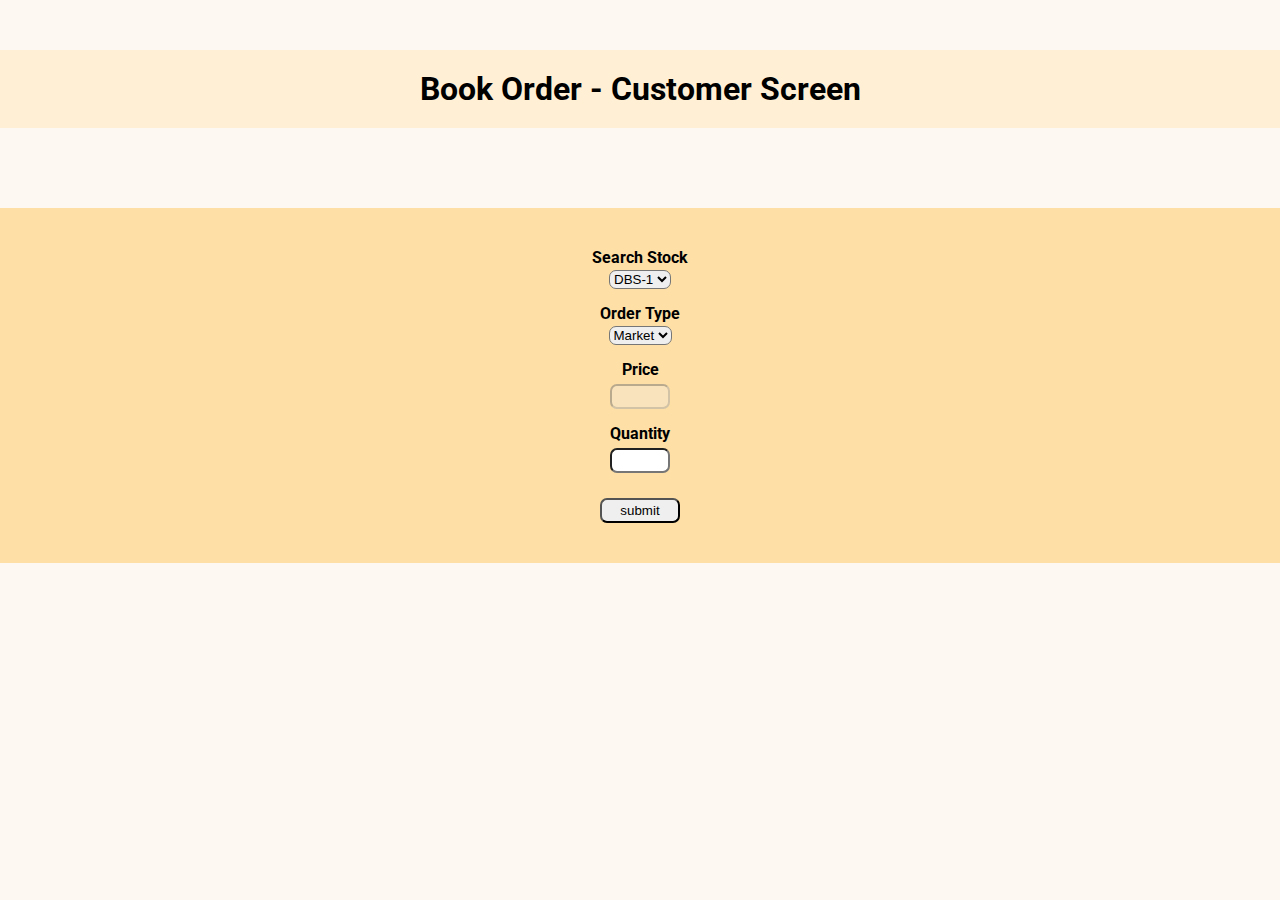
<file: index.html>
<!DOCTYPE html>
<html lang="en">
  <head>
    <meta charset="UTF-8" />
    <meta http-equiv="X-UA-Compatible" content="IE=edge" />
    <meta name="viewport" content="width=device-width, initial-scale=1.0" />
    <link href="style.css" rel="stylesheet" />
    <link rel="preconnect" href="https://fonts.googleapis.com" />
    <link rel="preconnect" href="https://fonts.gstatic.com" crossorigin />
    <link
      href="https://fonts.googleapis.com/css2?family=Roboto:wght@100&display=swap"
      rel="stylesheet"
    />

    <title>Book Order</title>
  </head>
  <body>
    <header>
      <h1>Book Order - Customer Screen</h1>
      <form>
        <label>Search Stock</label>
        <select name="Search_Stock">
          <option>DBS-1</option>
          <option>DBS-2</option>
          <option>DBS-3</option>
          <option>DBS-4</option>
          <option>DBS-5</option>
        </select>
        <label>Order Type</label>
        <select name="Order_Type" class="select">
          <option>Market</option>
          <option>limit</option>
        </select>
        <label>Price</label>
        <input type="number" class="price" name="price" disabled="disabled" />
        <label>Quantity</label>
        <input type="number" name="Quantity" />
        <input type="submit" class="submit" value="submit" />
      </form>
    </header>
    <script src="user.js"></script>
  </body>
</html>
</file>
<file: style.css>
* {
  padding: 0;
  margin: 0;
}

h1 {
  text-align: center;
  margin-bottom: 80px;
  margin-top: 50px;
  /* background-color: orange; */
  padding: 20px;
  /* display: inline-block; */
  text-align: center;
  background-color: papayawhip;
  padding: 20px;
}
form {
  display: flex;
  flex-direction: column;
  align-items: center;
  justify-content: center;
  gap: 15px;
  margin-top: 30px;
  background-color: rgba(255, 190, 70, 0.445);
  padding: 40px;
}

header {
  margin-top: 30px;
  /* background-color: rgba(255, 166, 0, 0.651); */
}

input {
  width: 50px;
  padding: 3px;
  margin-top: -10px;
  border-radius: 7px;
}

.submit {
  width: 80px;
}
select {
  margin-top: -12px;
  border-radius: 7px;
}

.submit {
  margin-top: 10px;
  cursor: pointer;
}
.submit:hover {
  background-color: rgba(255, 173, 20, 0.698);
}
body {
  background-color: rgba(250, 235, 215, 0.322);
  font-family: "Roboto", sans-serif;
  font-weight: 300;
}
label {
  font-weight: 100px;
  font-weight: bold;
}
</file>
